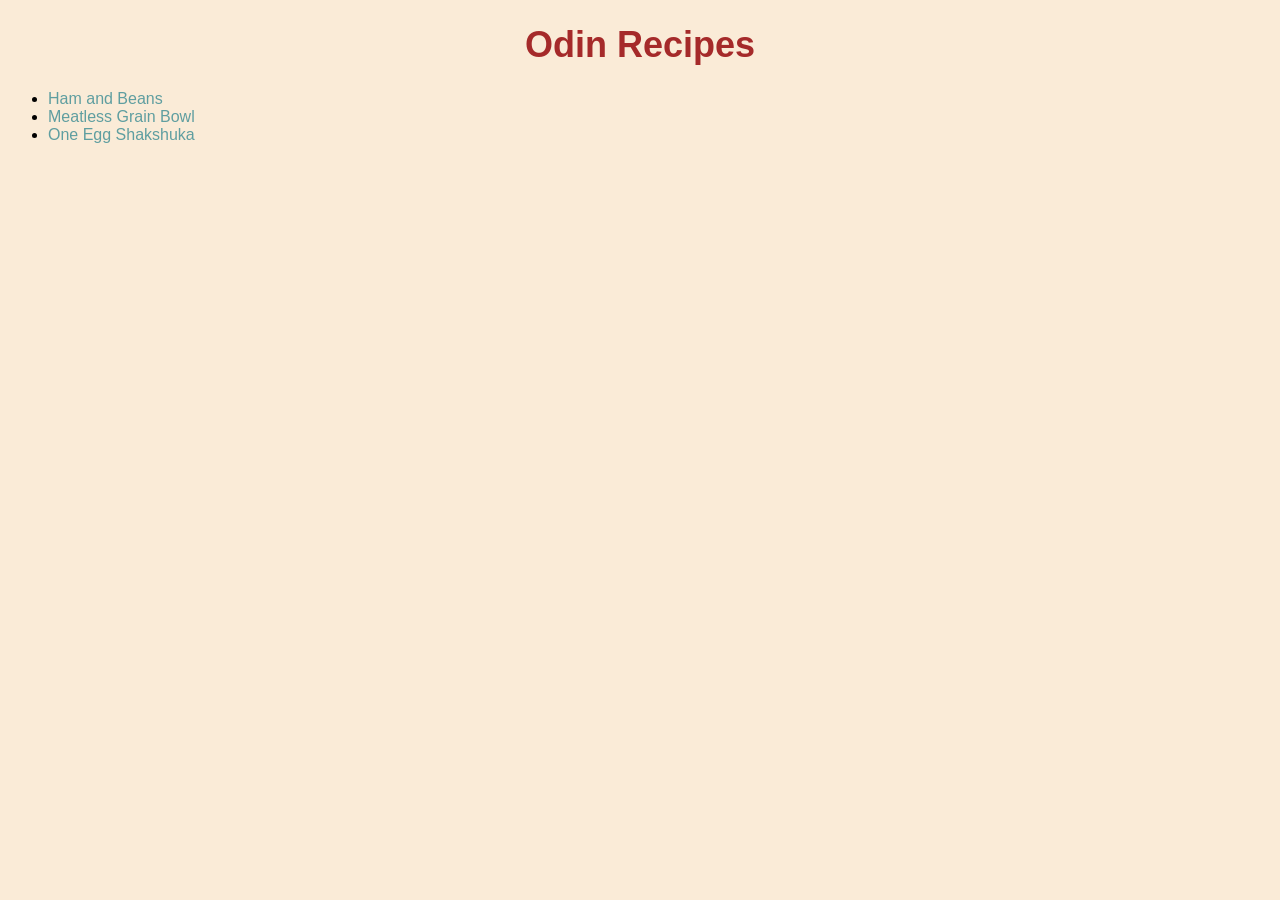
<file: index.html>
<!DOCTYPE html>
<html lang="en">
<head>
    <meta charset="UTF-8">
    <meta name="viewport" content="width=device-width, initial-scale=1.0">
    <title>Odin Recipes</title>
    <link rel="stylesheet" href="style.css">
</head>
<body>
    <h1 class="title">Odin Recipes</h1>
    <ul>
        <li><a class="link" href="./recipes/ham-and-beans.html">Ham and Beans</a></li>
        <li><a class="link" href="./recipes/meatless-grain-bowl.html">Meatless Grain Bowl</a></li>
        <li><a class="link" href="./recipes/one-egg-shakshuka.html">One Egg Shakshuka</a></li>
    </ul>
    
</body>
</html>
</file>
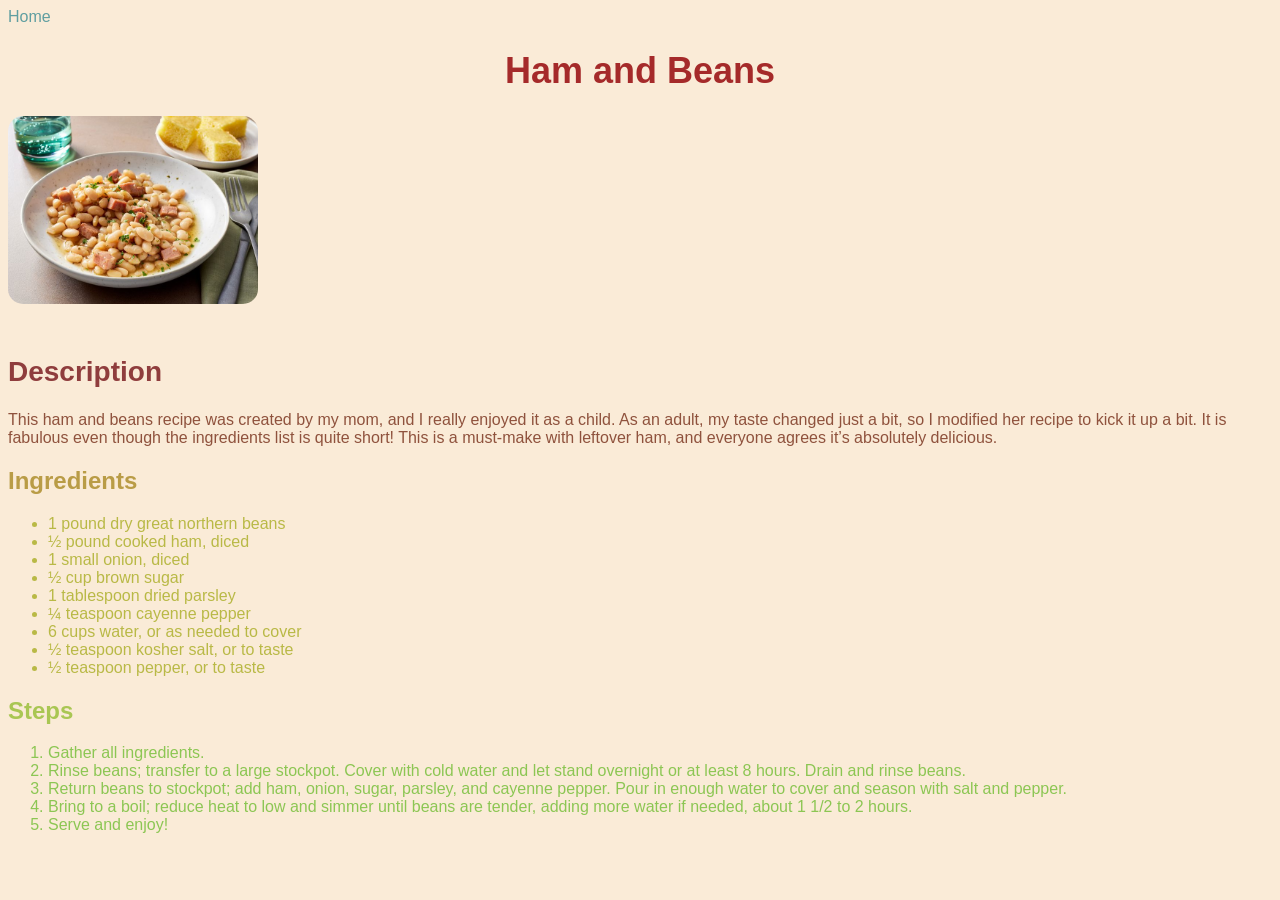
<file: recipes/ham-and-beans.html>
<!DOCTYPE html>
<html lang="en">
<head>
    <meta charset="UTF-8">
    <meta name="viewport" content="width=device-width, initial-scale=1.0">
    <title>Ham and Beans</title>
    <link rel="stylesheet" href="../style.css">
</head>
<body>
    <a class="link" href="../index.html">Home</a>
    <h1 class="title" >Ham and Beans</h1>
    <img class="image" src="../images/ham-and-beans.jpg" alt="Ham and Beans" width="250">
    <h2 class="description-title">Description</h2>
    <p class="description">This ham and beans recipe was created by my mom, 
        and I really enjoyed it as a child. 
        As an adult, my taste changed just a bit, 
        so I modified her recipe to kick it up a bit. 
        It is fabulous even though the ingredients list is quite short! 
        This is a must-make with leftover ham, and everyone agrees it’s absolutely delicious.
    </p>
    <h2 class="ingredients-title">Ingredients</h2>
    <ul class="ingredients">
        <li>1 pound dry great northern beans</li>
        <li>½ pound cooked ham, diced</li>
        <li>1 small onion, diced</li>
        <li>½ cup brown sugar</li>
        <li>1 tablespoon dried parsley</li>
        <li>¼ teaspoon cayenne pepper</li>
        <li>6 cups water, or as needed to cover</li>
        <li>½ teaspoon kosher salt, or to taste</li>
        <li>½ teaspoon pepper, or to taste</li>
    </ul>
    <h2 class="steps-title">Steps</h2>
    <ol class="steps">
        <li>Gather all ingredients.</li>
        <li>Rinse beans; transfer to a large stockpot. 
            Cover with cold water and let stand overnight or at least 8 hours. 
            Drain and rinse beans.</li>
        <li>Return beans to stockpot; add ham, onion, sugar, parsley, and cayenne pepper. 
            Pour in enough water to cover and season with salt and pepper.</li>
        <li>Bring to a boil; reduce heat to low and simmer until beans are tender, 
            adding more water if needed, about 1 1/2 to 2 hours.</li>
        <li>Serve and enjoy!</li>
    </ol>
</body>
</html>
</file>
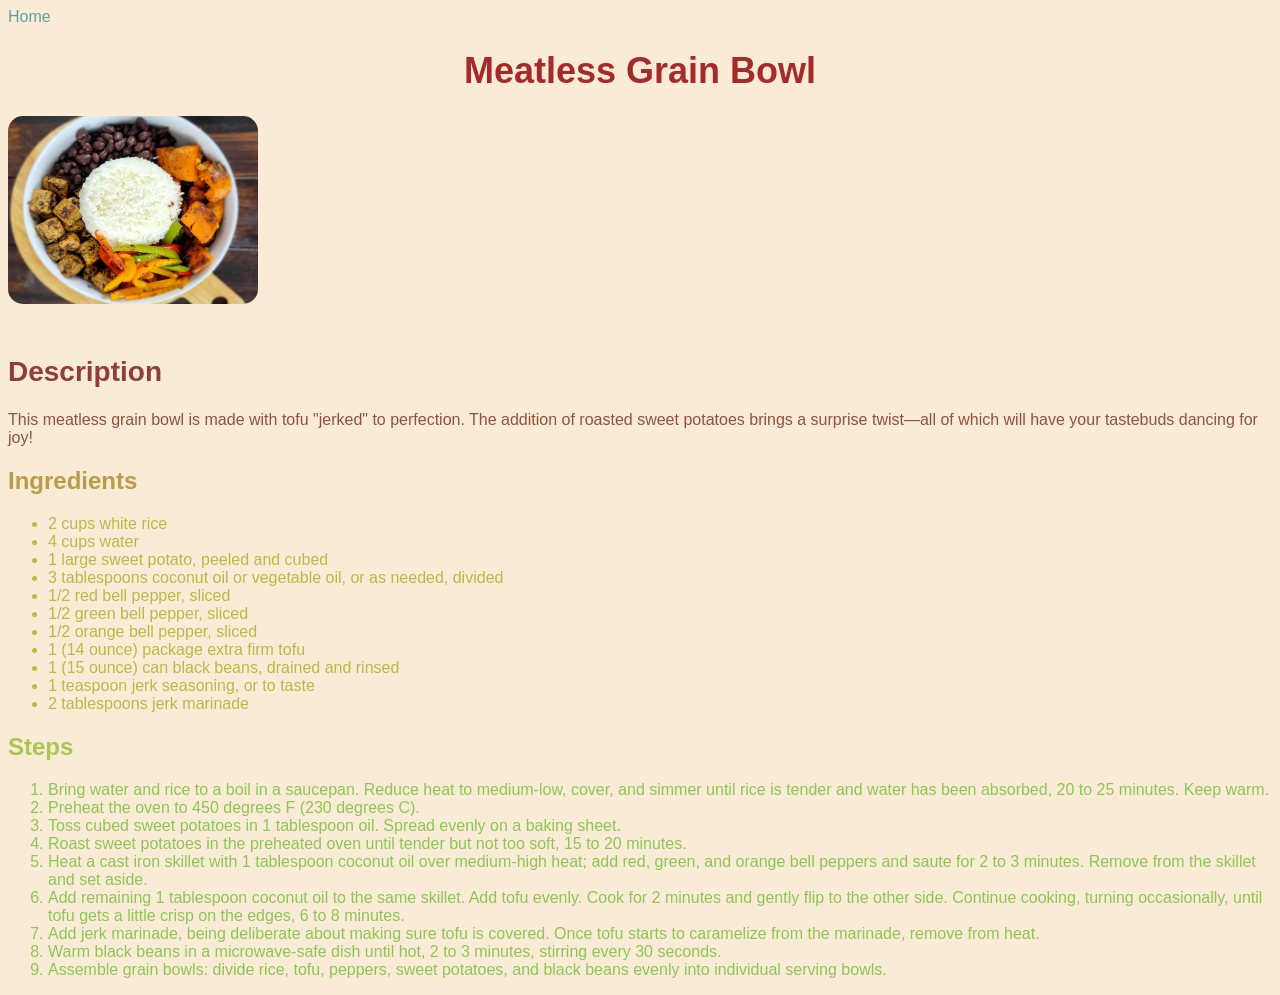
<file: recipes/meatless-grain-bowl.html>
<!DOCTYPE html>
<html lang="en">
<head>
    <meta charset="UTF-8">
    <meta name="viewport" content="width=device-width, initial-scale=1.0">
    <title>Meatless Grain Bowl</title>
    <link rel="stylesheet" href="../style.css">
</head>
<body>
    <a class="link" href="../index.html">Home</a>
    <h1 class="title" >Meatless Grain Bowl</h1>
    <img class="image" src="../images/meatless-grain-bowl.jpg" alt="Meatless Grain Bowl" width="250">
    <h2 class="description-title">Description</h2>
    <p class="description">
        This meatless grain bowl is made with tofu "jerked" to perfection. 
        The addition of roasted sweet potatoes brings a surprise twist—all of which will have your tastebuds dancing for joy!
    </p>
    <h2 class="ingredients-title">Ingredients</h2>
    <ul class="ingredients">
        <li>2 cups white rice</li>
        <li>4 cups water</li>
        <li>1 large sweet potato, peeled and cubed</li>
        <li>3 tablespoons coconut oil or vegetable oil, or as needed, divided</li>
        <li>1/2 red bell pepper, sliced</li>
        <li>1/2 green bell pepper, sliced</li>
        <li>1/2 orange bell pepper, sliced</li>
        <li>1 (14 ounce) package extra firm tofu</li>
        <li>1 (15 ounce) can black beans, drained and rinsed</li>
        <li>1 teaspoon jerk seasoning, or to taste</li>
        <li>2 tablespoons jerk marinade</li>
    </ul>
    <h2 class="steps-title">Steps</h2>
    <ol class="steps">
        <li>Bring water and rice to a boil in a saucepan. 
            Reduce heat to medium-low, cover, and simmer until rice is tender and water has been absorbed, 20 to 25 minutes. 
            Keep warm.</li>
        <li>Preheat the oven to 450 degrees F (230 degrees C).</li>
        <li>Toss cubed sweet potatoes in 1 tablespoon oil. Spread evenly on a baking sheet.</li>
        <li>Roast sweet potatoes in the preheated oven until tender but not too soft, 15 to 20 minutes.</li>
        <li>Heat a cast iron skillet with 1 tablespoon coconut oil over medium-high heat;
            add red, green, and orange bell peppers and saute for 2 to 3 minutes. 
            Remove from the skillet and set aside.</li>
        <li>Add remaining 1 tablespoon coconut oil to the same skillet. 
            Add tofu evenly. 
            Cook for 2 minutes and gently flip to the other side. 
            Continue cooking, turning occasionally, until tofu gets a little crisp on the edges, 6 to 8 minutes.</li>
        <li>Add jerk marinade, being deliberate about making sure tofu is covered. 
            Once tofu starts to caramelize from the marinade, remove from heat.</li>
        <li>Warm black beans in a microwave-safe dish until hot, 2 to 3 minutes, stirring every 30 seconds.</li>
        <li>Assemble grain bowls: divide rice, tofu, peppers, sweet potatoes, and black beans evenly into individual serving bowls. </li>
    </ol>
</body>
</html>
</file>
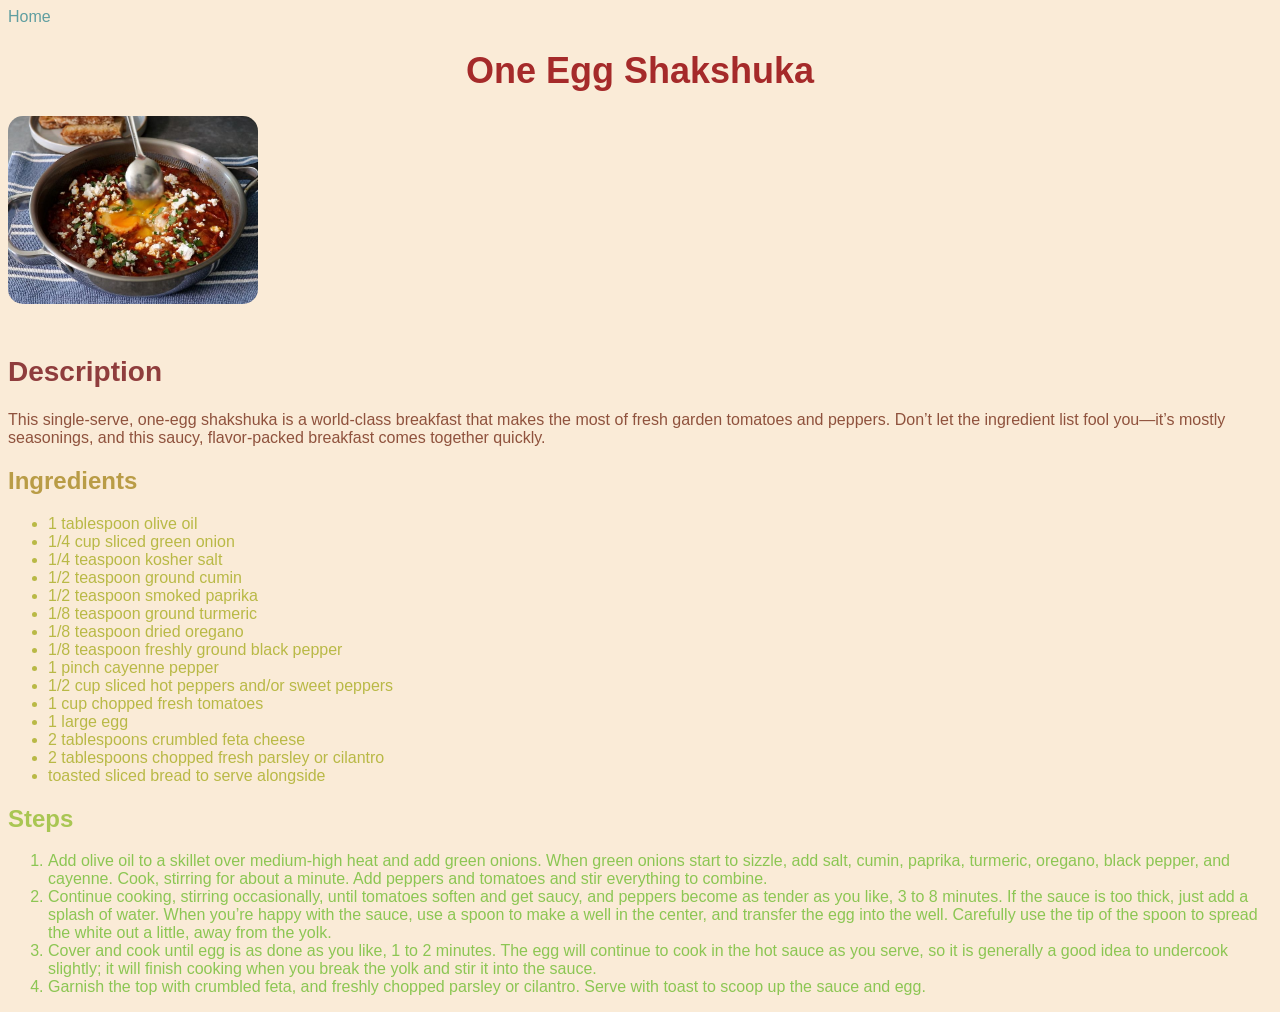
<file: recipes/one-egg-shakshuka.html>
<!DOCTYPE html>
<html lang="en">
<head>
    <meta charset="UTF-8">
    <meta name="viewport" content="width=device-width, initial-scale=1.0">
    <title>One Egg Shakshuka</title>
    <link rel="stylesheet" href="../style.css">
</head>
<body>
    <a class="link "href="../index.html">Home</a>
    <h1 class="title" >One Egg Shakshuka</h1>
    <img class="image" src="../images/one-egg-shakshuka.jpg" alt="One Egg Shakshuka" width="250">
    <h2 class="description-title">Description</h2>
    <p class="description">
        This single-serve, one-egg shakshuka is a world-class breakfast that makes the most of fresh garden tomatoes and peppers.
        Don’t let the ingredient list fool you—it’s mostly seasonings, and this saucy, flavor-packed breakfast comes together quickly.
    </p>
    <h2 class="ingredients-title">Ingredients</h2>
    <ul class="ingredients">
        <li>1 tablespoon olive oil</li>
        <li>1/4 cup sliced green onion</li>
        <li>1/4 teaspoon kosher salt</li>
        <li>1/2 teaspoon ground cumin</li>
        <li>1/2 teaspoon smoked paprika</li>
        <li>1/8 teaspoon ground turmeric</li>
        <li>1/8 teaspoon dried oregano</li>
        <li>1/8 teaspoon freshly ground black pepper</li>
        <li>1 pinch cayenne pepper</li>
        <li>1/2 cup sliced hot peppers and/or sweet peppers</li>
        <li>1 cup chopped fresh tomatoes</li>
        <li>1 large egg</li>
        <li>2 tablespoons crumbled feta cheese</li>
        <li>2 tablespoons chopped fresh parsley or cilantro</li>
        <li>toasted sliced bread to serve alongside</li>
    </ul>
    <h2 class="steps-title">Steps</h2>
    <ol class="steps">
        <li>Add olive oil to a skillet over medium-high heat and add green onions. 
            When green onions start to sizzle, add salt, cumin, paprika, turmeric, oregano, black pepper, and cayenne. 
            Cook, stirring for about a minute. Add peppers and tomatoes and stir everything to combine.</li>
        <li>Continue cooking, stirring occasionally, until tomatoes soften and get saucy, and peppers become as tender as you like, 3 to 8 minutes. 
            If the sauce is too thick, just add a splash of water. 
            When you’re happy with the sauce, use a spoon to make a well in the center, and transfer the egg into the well. 
            Carefully use the tip of the spoon to spread the white out a little, away from the yolk.</li>
        <li>Cover and cook until egg is as done as you like, 1 to 2 minutes. 
            The egg will continue to cook in the hot sauce as you serve, so it is generally a good idea to undercook slightly; 
            it will finish cooking when you break the yolk and stir it into the sauce.</li>
        <li>Garnish the top with crumbled feta, and freshly chopped parsley or cilantro. 
            Serve with toast to scoop up the sauce and egg.</li>
    </ol>
</body>
</html>
</file>
<file: style.css>
* {
    font-family: Tahoma, sans-serif;
}

body{
    background-color:antiquewhite;
}

.title{
    text-align: center;
    font-size: 36px;
    color:#a52a2a;
}

.link{
    color:cadetblue;
    text-decoration: none;
}

.link:hover{
    color:cornflowerblue;
}

.image{
    border-radius: 15px;
    
}

.description-title{
    font-size: 28px;
    margin-top: 48px;
    color: hsl(0, 40%, 40%);
}

.description{
    color:hsl(15, 40%, 40%)
}

.ingredients-title{
    color: hsl(45, 45%, 50%);
}

.ingredients{
    color: hsl(60, 45%, 50%);
}

.steps-title{
    color: hsl(75, 50%, 55%);
}

.steps{
    color: hsl(90, 50%, 55%);
}
</file>
